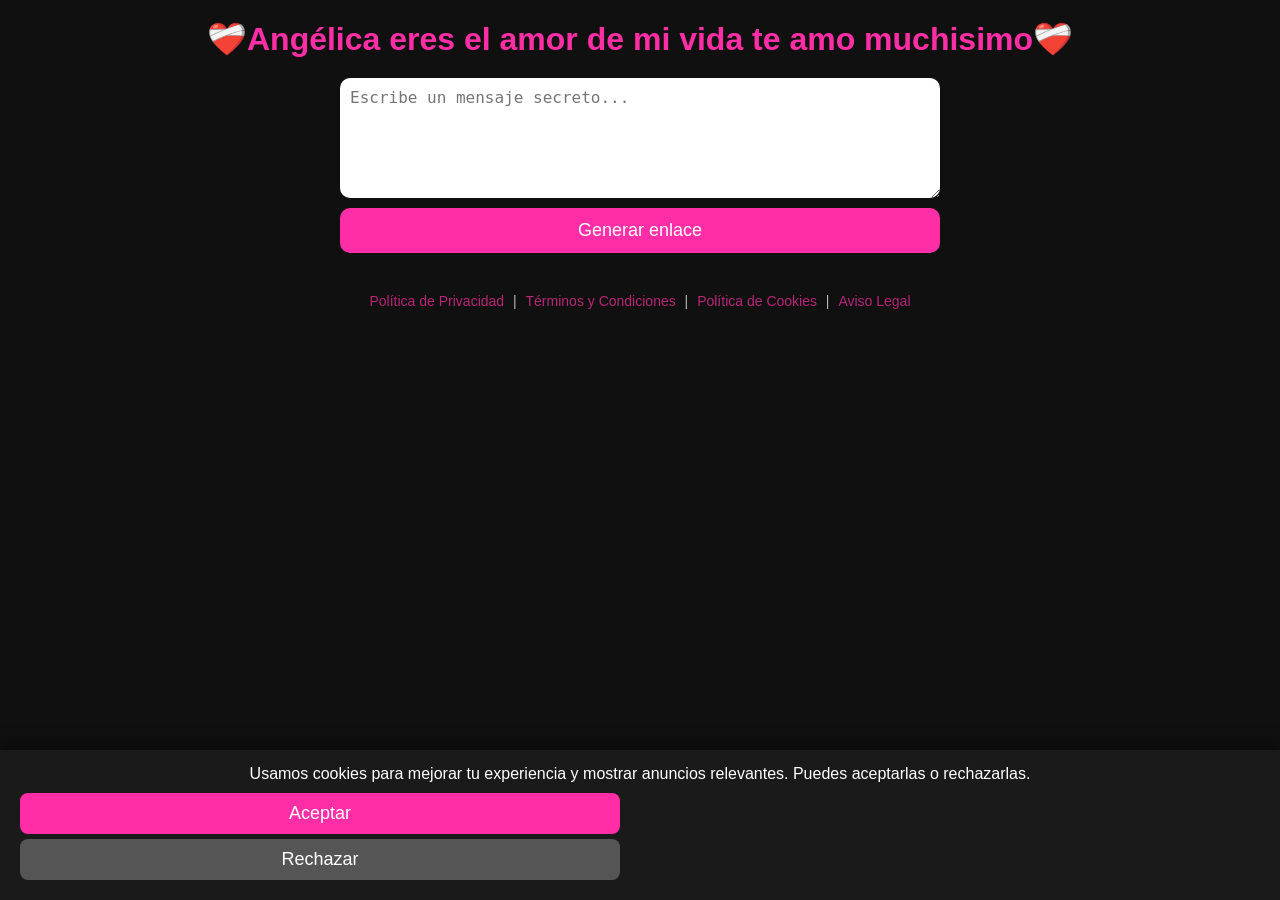
<file: index.html>
<!DOCTYPE html>
<html lang="es">
<head>
<meta charset="UTF-8">
<meta name="viewport" content="width=device-width, initial-scale=1.0">
<title>I LOVE YOU - you're the love of my life</title>
<link rel="stylesheet" href="style.css">
</head>
<body>

<h1>❤️‍🩹​Angélica eres el amor de mi vida te amo muchisimo❤️‍🩹​ </h1>

<div id="main">
    <textarea id="mensaje" placeholder="Escribe un mensaje secreto..."></textarea>
    <button onclick="generar()">Generar enlace</button>

    <div id="resultado" class="hidden">
        <p>Enlace generado:</p>
        <input id="link" readonly>
        <button onclick="copiar()">Copiar enlace</button>
    </div>
</div>

<!-- Modal de mensaje -->
<div id="modal" class="modal hidden">
    <div class="modal-content">
        <h2>Mensaje recibido 💌</h2>
        <p id="msg"></p>
        <button onclick="cerrar()">Cerrar</button>
    </div>
</div>

<!-- Footer con legales -->
<footer>
    <a href="privacidad.html">Política de Privacidad</a> |
    <a href="terminos.html">Términos y Condiciones</a> |
    <a href="cookies.html">Política de Cookies</a> |
    <a href="legal.html">Aviso Legal</a>
</footer>

<!-- Banner de Cookies -->
<div id="cookie-banner" class="cookie-banner hidden">
    <p>Usamos cookies para mejorar tu experiencia y mostrar anuncios relevantes. Puedes aceptarlas o rechazarlas.</p>
    <button id="acceptCookies">Aceptar</button>
    <button id="rejectCookies" class="reject">Rechazar</button>
</div>

<script>
// --- Generar mensaje cifrado ---
function generar(){
    let txt = document.getElementById("mensaje").value.trim();
    if(!txt) return alert("Escribe un mensaje.");

    let encoded = encodeURIComponent(btoa(txt)); 
    let link = window.location.origin + window.location.pathname + "?msg=" + encoded;

    document.getElementById("resultado").classList.remove("hidden");
    document.getElementById("link").value = link;
}

// --- Copiar enlace ---
function copiar(){
    let input = document.getElementById("link");
    input.select();
    document.execCommand("copy");
    alert("Enlace copiado");
}

// --- Leer mensaje desde la URL ---
function leer(){
    const url = new URLSearchParams(window.location.search);
    if(!url.has("msg")) return;

    let encoded = url.get("msg");
    try {
        let decoded = atob(decodeURIComponent(encoded));
        document.getElementById("msg").innerText = decoded;
        document.getElementById("modal").classList.remove("hidden");
    } catch (e) {
        console.log("Mensaje inválido");
    }
}

function cerrar(){
    document.getElementById("modal").classList.add("hidden");
}

window.onload = () => {
    leer();

    const consent = localStorage.getItem("cookieConsent");
    if (!consent) {
        document.getElementById("cookie-banner").classList.remove("hidden");
    }

    document.getElementById("acceptCookies").onclick = () => {
        localStorage.setItem("cookieConsent", "accepted");
        document.getElementById("cookie-banner").style.display = "none";
    };

    document.getElementById("rejectCookies").onclick = () => {
        localStorage.setItem("cookieConsent", "rejected");
        document.getElementById("cookie-banner").style.display = "none";
    };
};
</script>

</body>
</html>
</file>
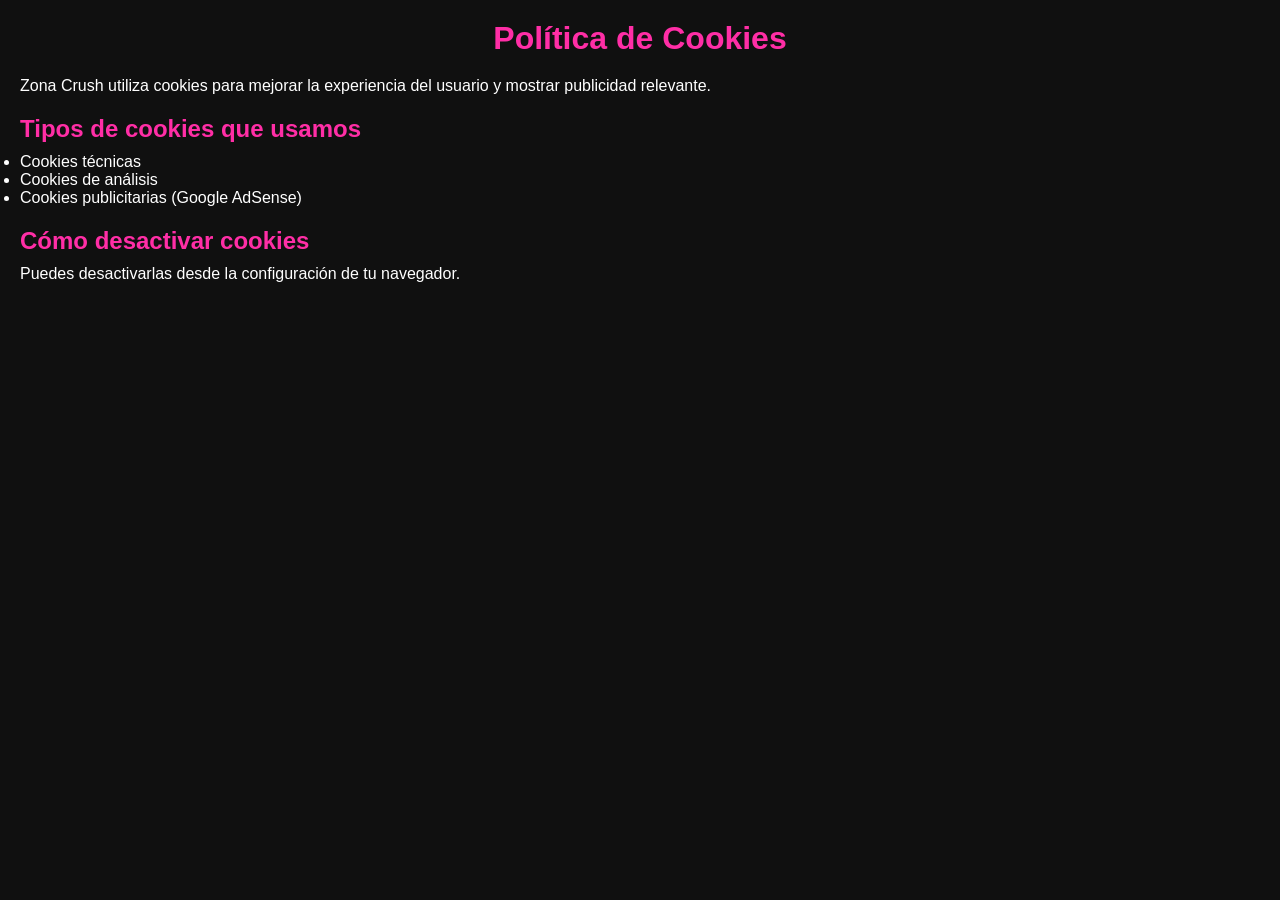
<file: cookies.html>
<!DOCTYPE html>
<html lang="es">
<head>
<meta charset="UTF-8">
<title>Política de Cookies - Zona Crush</title>
<link rel="stylesheet" href="style.css">
</head>
<body>

<h1>Política de Cookies</h1>

<p>Zona Crush utiliza cookies para mejorar la experiencia del usuario y mostrar publicidad relevante.</p>

<h2>Tipos de cookies que usamos</h2>

<ul>
    <li>Cookies técnicas</li>
    <li>Cookies de análisis</li>
    <li>Cookies publicitarias (Google AdSense)</li>
</ul>

<h2>Cómo desactivar cookies</h2>
<p>Puedes desactivarlas desde la configuración de tu navegador.</p>

</body>
</html>
</file>
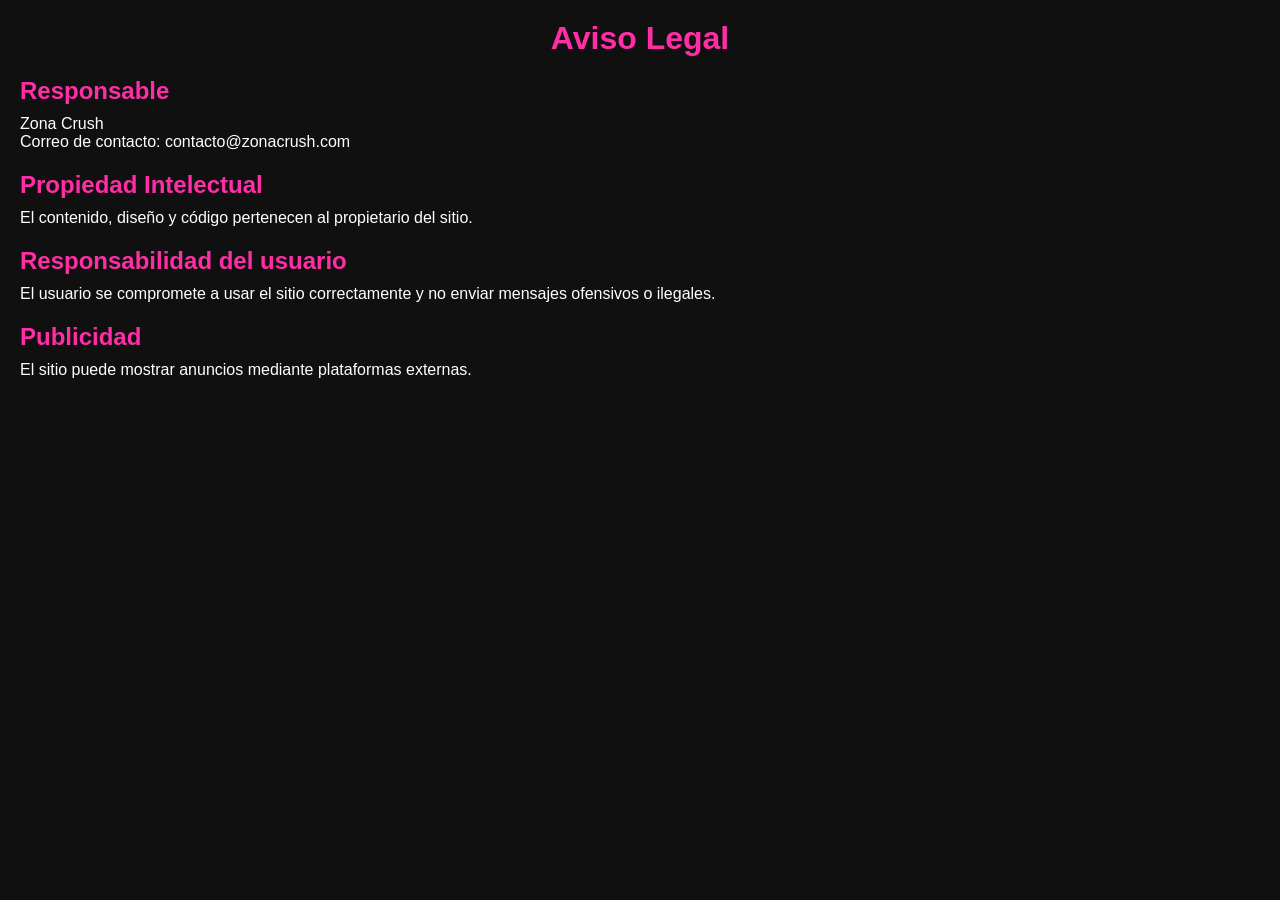
<file: legal.html>
<!DOCTYPE html>
<html lang="es">
<head>
<meta charset="UTF-8">
<title>Aviso Legal - Zona Crush</title>
<link rel="stylesheet" href="style.css">
</head>
<body>

<h1>Aviso Legal</h1>

<h2>Responsable</h2>
<p>Zona Crush</p>
<p>Correo de contacto: contacto@zonacrush.com</p>

<h2>Propiedad Intelectual</h2>
<p>El contenido, diseño y código pertenecen al propietario del sitio.</p>

<h2>Responsabilidad del usuario</h2>
<p>El usuario se compromete a usar el sitio correctamente y no enviar mensajes ofensivos o ilegales.</p>

<h2>Publicidad</h2>
<p>El sitio puede mostrar anuncios mediante plataformas externas.</p>

</body>
</html>
</file>
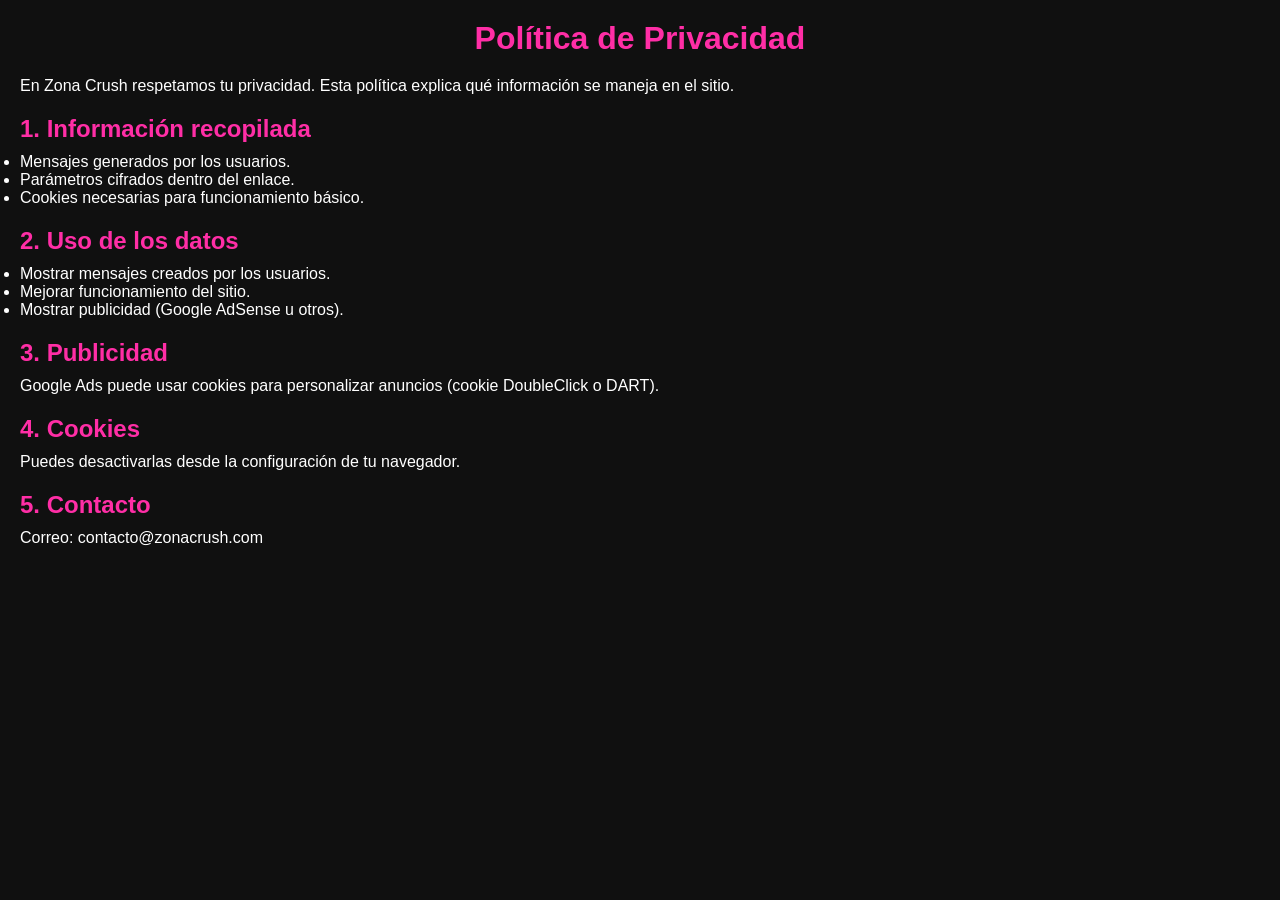
<file: privacidad.html>
<!DOCTYPE html>
<html lang="es">
<head>
<meta charset="UTF-8">
<title>Política de Privacidad - Zona Crush</title>
<link rel="stylesheet" href="style.css">
</head>
<body>
<h1>Política de Privacidad</h1>
<p>En Zona Crush respetamos tu privacidad. Esta política explica qué información se maneja en el sitio.</p>
<h2>1. Información recopilada</h2>
<ul>
<li>Mensajes generados por los usuarios.</li>
<li>Parámetros cifrados dentro del enlace.</li>
<li>Cookies necesarias para funcionamiento básico.</li>
</ul>
<h2>2. Uso de los datos</h2>
<ul>
<li>Mostrar mensajes creados por los usuarios.</li>
<li>Mejorar funcionamiento del sitio.</li>
<li>Mostrar publicidad (Google AdSense u otros).</li>
</ul>
<h2>3. Publicidad</h2>
<p>Google Ads puede usar cookies para personalizar anuncios (cookie DoubleClick o DART).</p>
<h2>4. Cookies</h2>
<p>Puedes desactivarlas desde la configuración de tu navegador.</p>
<h2>5. Contacto</h2>
<p>Correo: contacto@zonacrush.com</p>
</body>
</html>
</file>
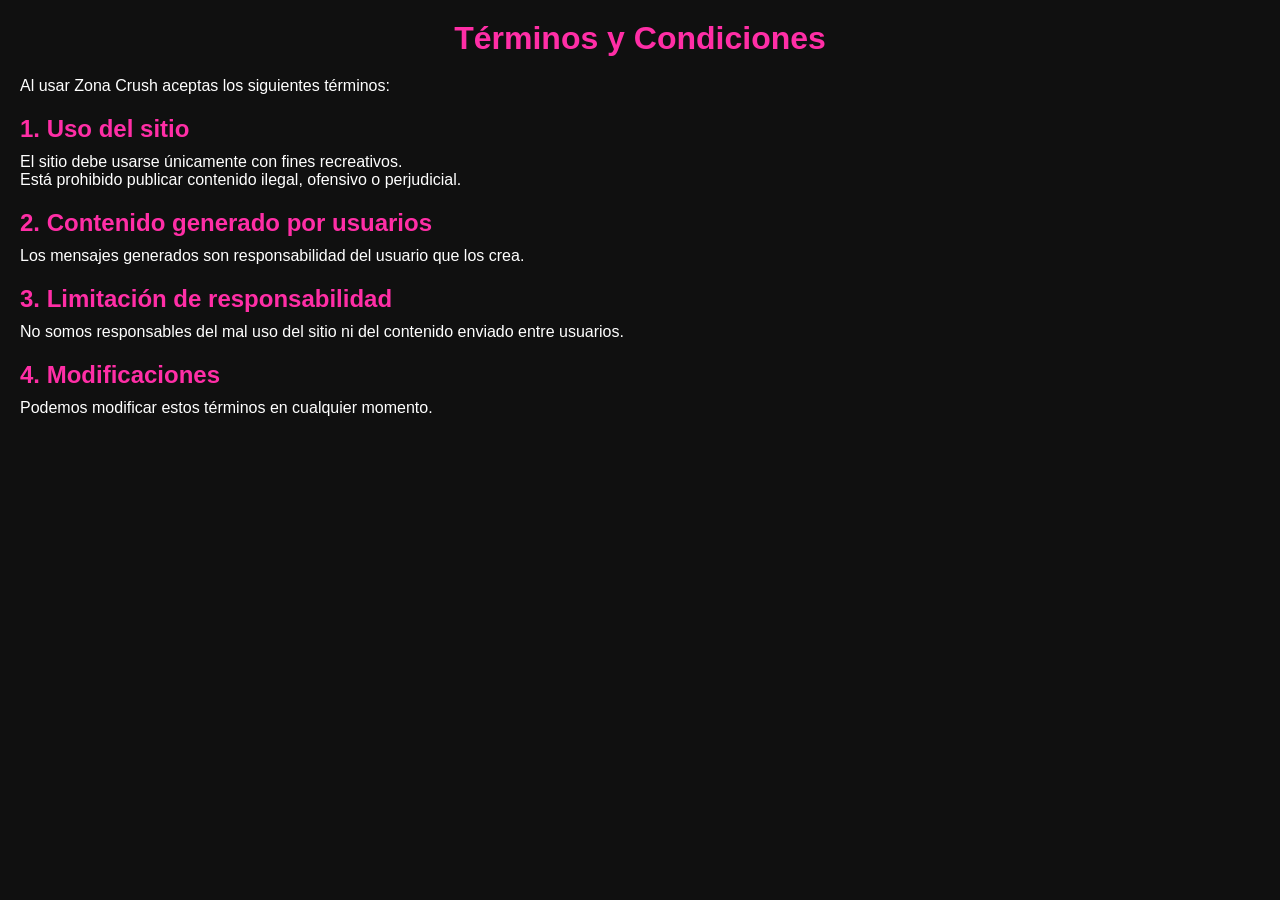
<file: terminos.html>
<!DOCTYPE html>
<html lang="es">
<head>
<meta charset="UTF-8">
<title>Términos y Condiciones - Zona Crush</title>
<link rel="stylesheet" href="style.css">
</head>
<body>

<h1>Términos y Condiciones</h1>

<p>Al usar Zona Crush aceptas los siguientes términos:</p>

<h2>1. Uso del sitio</h2>
<p>El sitio debe usarse únicamente con fines recreativos.</p>
<p>Está prohibido publicar contenido ilegal, ofensivo o perjudicial.</p>

<h2>2. Contenido generado por usuarios</h2>
<p>Los mensajes generados son responsabilidad del usuario que los crea.</p>

<h2>3. Limitación de responsabilidad</h2>
<p>No somos responsables del mal uso del sitio ni del contenido enviado entre usuarios.</p>

<h2>4. Modificaciones</h2>
<p>Podemos modificar estos términos en cualquier momento.</p>

</body>
</html>
</file>
<file: style.css>
* { box-sizing: border-box; margin:0; padding:0; }
body { background:#101010; color:white; font-family:Arial,sans-serif; padding:20px; }

h1 { text-align:center; color:#ff2ea6; margin-bottom:20px; }
h2 { color:#ff2ea6; margin:20px 0 10px; }

textarea {
    width:100%; max-width:600px; height:120px; padding:10px;
    border-radius:10px; border:none; margin:10px auto; display:block;
    font-size:16px; resize:vertical;
}

button {
    width:100%; max-width:600px; padding:12px; border:none;
    background:#ff2ea6; color:white; font-size:18px; margin:10px auto;
    border-radius:10px; cursor:pointer; display:block;
}
button:hover { opacity:0.9; }

#resultado {
    margin-top:15px; padding:15px; background:#1a1a1a;
    border-radius:10px; max-width:600px; margin:auto;
}
input {
    width:100%; padding:10px; border:none; border-radius:10px; margin-top:10px;
    font-size:14px;
}

/* Modal */
.modal {
    position:fixed; top:0; left:0; width:100%; height:100%;
    background:rgba(0,0,0,0.7); display:flex; justify-content:center;
    align-items:center; padding:20px; z-index:1000;
}
.modal-content {
    background:#1a1a1a; padding:20px; border-radius:10px; width:100%; max-width:500px; text-align:center;
}
.hidden { display:none; }

/* Footer */
footer { margin-top:40px; text-align:center; font-size:14px; opacity:0.7; }
footer a { color:#ff2ea6; text-decoration:none; margin:0 5px; }
footer a:hover { text-decoration:underline; }

/* Cookie banner */
.cookie-banner {
    position:fixed; bottom:0; left:0; width:100%; background:#1a1a1a;
    padding:15px; color:white; text-align:center; box-shadow:0 -4px 15px rgba(0,0,0,0.5); z-index:9999;
}
.cookie-banner p { margin-bottom:10px; }
.cookie-banner button { padding:10px 20px; border:none; margin:5px; cursor:pointer; border-radius:8px; }
.cookie-banner button#acceptCookies { background:#ff2ea6; color:white; }
.cookie-banner button.reject { background:#555; color:white; }

/* Media queries */
@media screen and (max-width:768px){
    textarea, button, #resultado { max-width:100%; }
    .modal-content { max-width:90%; }
    footer { font-size:12px; }
}
@media screen and (max-width:480px){
    h1{font-size:24px;}
    textarea{height:100px; font-size:14px;}
    button{font-size:16px; padding:10px;}
    #resultado{padding:10px;}
    footer{font-size:11px;}
}
</file>
